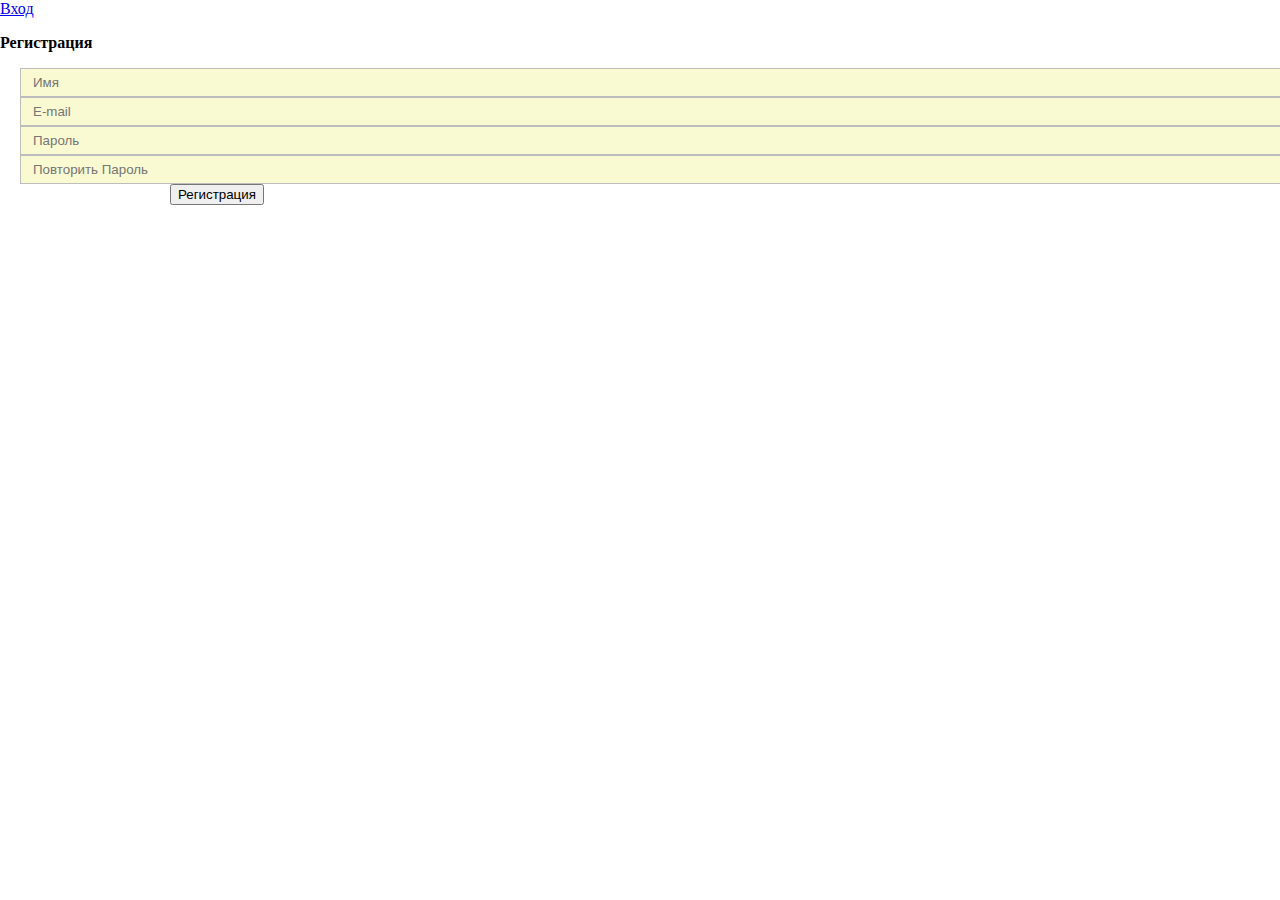
<file: lesson-two/index.html>
<!DOCTYPE html>
<html lang="en">
<head>
    <meta charset="UTF-8">
    <title>Title</title>
    <link rel="stylesheet" href="style.css">
</head>
<body>
<a href="authorization.html">
    Вход
</a>
<p><b>Регистрация</b></p>

<div class="form-item">
    <label>
        <input type="text" placeholder="Имя" name="name" required>
    </label>
</div>

<div class="form-item">
    <label>
        <input type="email" placeholder="E-mail" name="email">
    </label>
</div>
<div class="form-item">
    <label>
        <input type="password" placeholder="Пароль" name="password" required>
    </label>
</div>

<div class="form-item">
    <label>
        <input type="password" placeholder="Повторить Пароль" name="confirm_password" required>
    </label>
</div>

<div class="button-item">
    <button type="submit">Регистрация</button>
</div>

</body>
</html>
</file>
<file: lesson-two/style.css>
body {
    border: 0;
    margin: 0;
    top: 0;
    left: 0;
}

.btn {
    width: 300px;
    height: 40px;
    background-color: #666CFF;
    border: 0;
    border-radius: 30px;
    transition: 1s;
}
.btn:hover {
    border: 3PX solid #666CFF;
    background-color: white;
}

.catalog {
    display: flex;
    flex-wrap: wrap;


}
.item {
    border-radius: 30px;
    width: 300px;
    height: 600px;
    padding-top: 25px;
    padding-left: 75px;
    padding-right: 75px;
}
.item:hover {
    box-shadow: 3px 10px 10px rgba(0, 0, 0, 0.3);
}
.item-img {
    margin-top: 50px;
    margin-bottom: 50px;
    border-radius: 30px;
    width: 300px;
    height: 300px;
    background-color: #d9d9d9;
}

.item-img img {
    width: 300px;
    height: 300px;
}

.item-title{
    font-size: 12px;
    margin-bottom: 30px;
}

#head {
    margin: 0;
    border: 0;

    top: 0;
    left: 0;
    width: 100%;
    height: 100px;
    background: #39b54a; /* Цвет фона */

}

#footer {
    position: fixed; /* Фиксированное положение */
    left: 0;
    bottom: 0; /* Левый нижний угол */
    padding: 10px; /* Поля вокруг текста */
    background: #39b54a; /* Цвет фона */
    color: #fff; /* Цвет текста */
    width: 100%; /* Ширина слоя */
}


.form-item {
    margin-left: 20px;
}
.button-item {
    margin-left: 170px;
}

input {
    background-color: lightgoldenrodyellow;
    border: 1px solid #bdbdbd;
    display: block;
    padding: 0.375rem 0.75rem;
    width: 100%;
}
</file>
